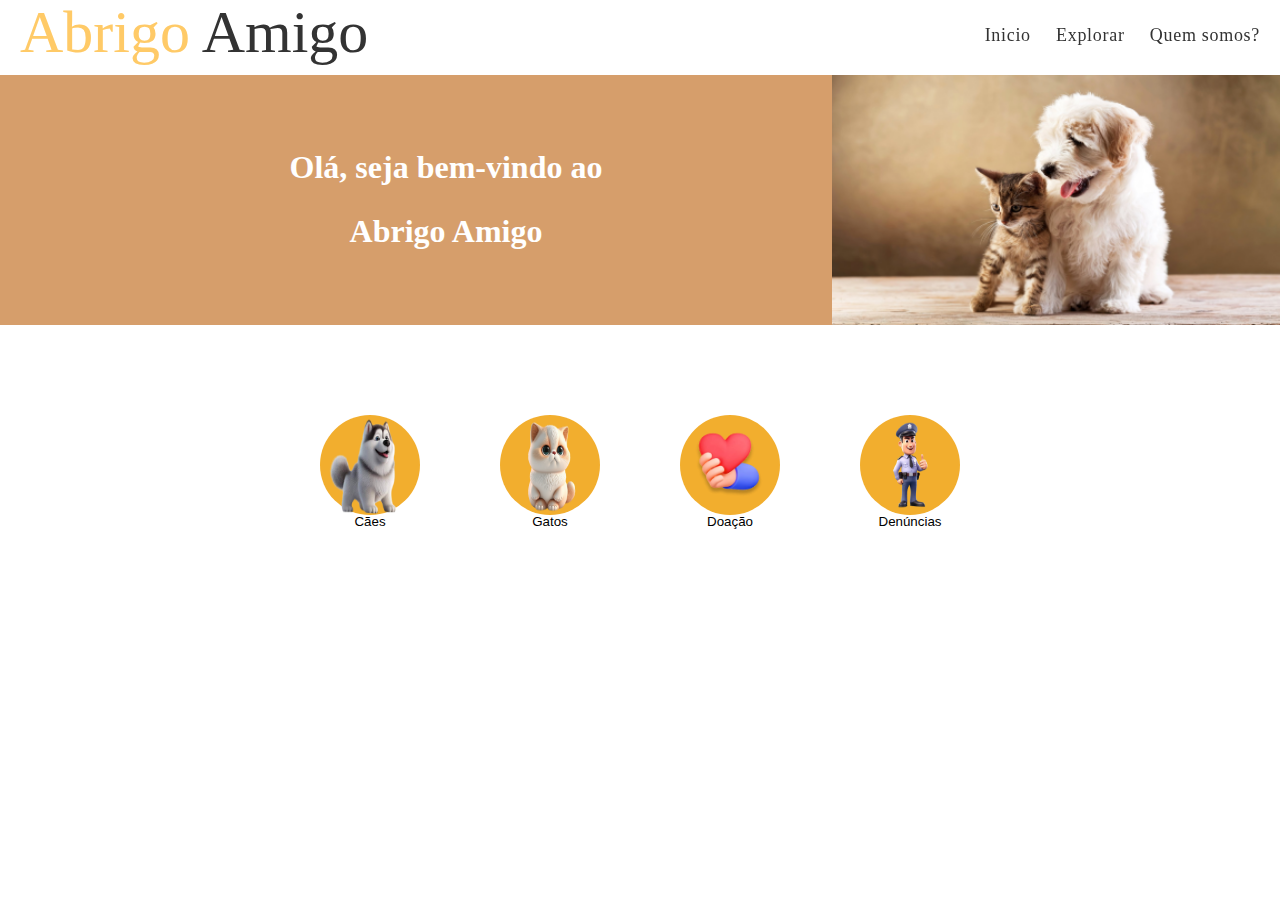
<file: index.html>
<!DOCTYPE html>
<html lang="pt-BR">
<head>
    <meta charset="UTF-8">
    <meta name="viewport" content="width=device-width, initial-scale=1.0">
    <link href='https://unpkg.com/boxicons@2.1.4/css/boxicons.min.css' rel='stylesheet'>
    <link rel="stylesheet" href="https://cdnjs.cloudflare.com/ajax/libs/font-awesome/5.15.4/css/all.min.css">
    <link rel="stylesheet" href="style.css"> 
    <title>Abrigo amigo!</title>
</head>
<body>
    <header class="main">
        <div class="logo">
            <a><span style="color:#FFCA67;">Abrigo </span>Amigo</a>
        </div>
        <ul>
            <li><a href="#Inicio" onclick="mostrarOcultar('Inicio')" class="Active_tag">Inicio</a></li>
            <li><a href="#Explorar" onclick="mostrarOcultar('Explorar')" class="Active_tag">Explorar</a></li>
            <li><a href="#Quem_somos" onclick="mostrarOcultar('Quem_somos')" class="Active_tag">Quem somos?</a></li>
        </ul>
    </header>
        <div id="Inicio">
            <div class="content">
                <img src="imgs\image 2.png" alt="dogcat">
                <h1>Olá, seja bem-vindo ao <br> Abrigo Amigo</h1>
                <div class="container-button">
                    <button class="btn" ><img src="imgs\bt\OIP-removebg-preview 2.png" alt="Dog"> Cães</button>
                    <button class="btn" ><img src="imgs\bt\gato_icon-removebg-preview 2.png" alt="cat"> Gatos</button>
                    <button class="btn" ><img src="imgs\bt\istockphoto-1412271163-612x612-removebg-preview 3.png" alt="doação">Doação</button>
                    <button class="btn" ><img src="imgs\bt\fun-cartoon-3d-police-character_680902-779-removebg-preview 4.png" alt="denúncia">Denúncias</button>  
                </div>
            </div>
        </div>
        <div id="Explorar" style="display: none;" >
            <div class="line"></div>
            <div class="text">
                <h1>Explorar</h1>
            </div>
            <div class="container">
                <h1>Animais para Adoção</h1>
                <div class="dog-list">
                    <!-- Repetir este bloco para cada cachorro -->
                    <div class="dog">
                        <img src="imgs\btexp\Rectangle 315.png" alt="Cachorro 1">
                        <h2>Cachorro 1</h2>
                        <p>Raça: Labrador</p>
                        <p>Idade: 2 anos</p>
                        <button>❤Adotar</button>
                    </div>
                    <!-- Inserir lista de cachorros-->
                    <div class="dog">
                        <img src="imgs\btexp\Rectangle 315.png" alt="Cachorro 1">
                        <h2>Cachorro 1</h2>
                        <p>Raça: Labrador</p>
                        <p>Idade: 2 anos</p>
                        <button>❤Adotar</button>
                    </div>
                    <div class="dog">
                        <img src="imgs\btexp\Rectangle 315.png" alt="Cachorro 1">
                        <h2>Cachorro 1</h2>
                        <p>Raça: Labrador</p>
                        <p>Idade: 2 anos</p>
                        <button>❤Adotar</button>
                    </div>
                    <div class="dog">
                        <img src="imgs\btexp\Rectangle 315.png" alt="Cachorro 1">
                        <h2>Cachorro 1</h2>
                        <p>Raça: Labrador</p>
                        <p>Idade: 2 anos</p>
                        <button>❤Adotar</button>
                    </div>
                    <div class="dog">
                        <img src="imgs\btexp\Rectangle 315.png" alt="Cachorro 1">
                        <h2>Cachorro 1</h2>
                        <p>Raça: Labrador</p>
                        <p>Idade: 2 anos</p>
                        <button>❤Adotar</button>
                    </div>
                    <div class="dog">
                        <img src="imgs\btexp\Rectangle 315.png" alt="Cachorro 1">
                        <h2>Cachorro 1</h2>
                        <p>Raça: Labrador</p>
                        <p>Idade: 2 anos</p>
                        <button>❤Adotar</button>
                    </div>
                </div>
            </div>
        </div>
        <div id="Quem_somos" style="display: none;">
            <div class="classeteste">
                <img src="imgs\qmsomos\Ellipse 9.png" alt="emoji-teste">
                <h1>Quem somos?</h1>
                <h3>O Abrigo Amigo é um insituto sem fins<br> lucrativos que se localizado na cidade<br> de Arcoverde no Estado de Pernambuco,<br> com o intuito de garantir um lar com<br> todos os cuidados para animais em<br> situações de abandono.</h3>
                <div class="links">
                     <a href="" style="--socialAni:1"><i class='bx bxl-instagram'></i>Instagram</a>
                     <a href="" style="--socialAni:1"><i class='bx bxl-facebook'></i>Facebook</a>
                     <a href="" style="--socialAni:1"><i class='bx bxl-twitter'></i>Twitter</a>
                     <a href="" style="--socialAni:1"><i class='bx bxl-gmail'></i>Gmail</a>
                </div>
            </div>
        </div>
        <script>
            function mostrarOcultar(id) {
                var elementos = document.querySelectorAll('[id^="Inicio"], [id^="Explorar"], [id^="Quem_somos"]');
                elementos.forEach(function(elemento) {
                    elemento.style.display = "none";
                });
                
                var divSelecionada = document.getElementById(id);
                if (divSelecionada) {
                    divSelecionada.style.display = "block";
                }
            }
        </script>
</body>
</html>
</file>
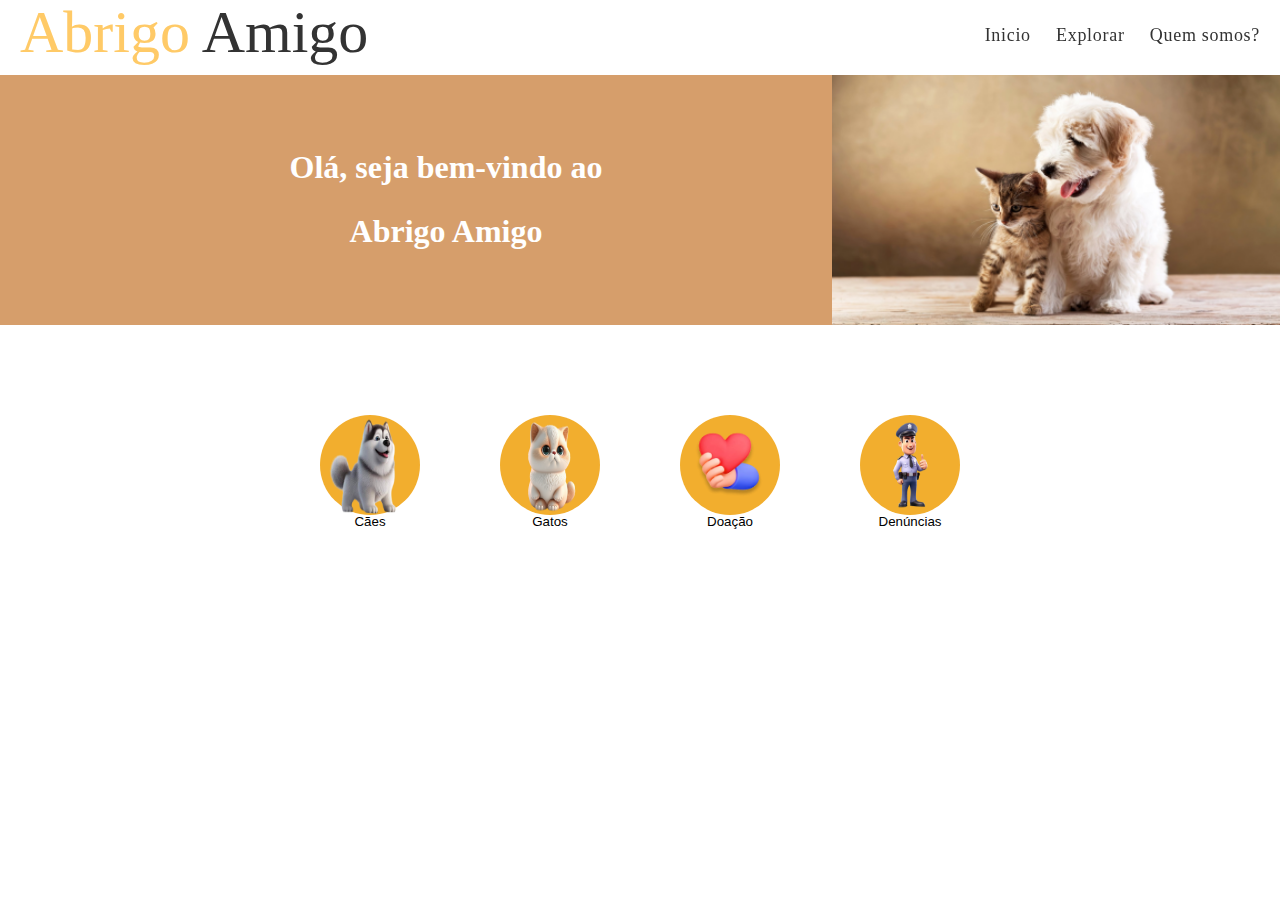
<file: site/index.html>
<!DOCTYPE html>
<html lang="pt-BR">
<head>
    <meta charset="UTF-8">
    <meta name="viewport" content="width=device-width, initial-scale=1.0">
    <link href='https://unpkg.com/boxicons@2.1.4/css/boxicons.min.css' rel='stylesheet'>
    <link rel="stylesheet" href="https://cdnjs.cloudflare.com/ajax/libs/font-awesome/5.15.4/css/all.min.css">
    <link rel="stylesheet" href="style.css"> 
    <title>Abrigo amigo!</title>
</head>
<body>
    <header class="main">
        <div class="logo">
            <a><span style="color:#FFCA67;">Abrigo </span>Amigo</a>
        </div>
        <ul>
            <li><a href="#Inicio" onclick="mostrarOcultar('Inicio')" class="Active_tag">Inicio</a></li>
            <li><a href="#Explorar" onclick="mostrarOcultar('Explorar')" class="Active_tag">Explorar</a></li>
            <li><a href="#Quem_somos" onclick="mostrarOcultar('Quem_somos')" class="Active_tag">Quem somos?</a></li>
        </ul>
    </header>
        <div id="Inicio">
            <div class="content">
                <img src="imgs\image 2.png" alt="dogcat">
                <h1>Olá, seja bem-vindo ao <br> Abrigo Amigo</h1>
                <div class="container-button">
                    <button class="btn" ><img src="imgs\bt\OIP-removebg-preview 2.png" alt="Dog"> Cães</button>
                    <button class="btn" ><img src="imgs\bt\gato_icon-removebg-preview 2.png" alt="cat"> Gatos</button>
                    <button class="btn" ><img src="imgs\bt\istockphoto-1412271163-612x612-removebg-preview 3.png" alt="doação">Doação</button>
                    <button class="btn" ><img src="imgs\bt\fun-cartoon-3d-police-character_680902-779-removebg-preview 4.png" alt="denúncia">Denúncias</button>  
                </div>
            </div>
        </div>
        <div id="Explorar" style="display: none;" >
            <div class="line"></div>
            <div class="text">
                <h1>Explorar</h1>
            </div>
            <div class="container">
                <h1>Animais para Adoção</h1>
                <div class="dog-list">
                    <!-- Repetir este bloco para cada cachorro -->
                    <div class="dog">
                        <img src="imgs\btexp\Rectangle 315.png" alt="Cachorro 1">
                        <h2>Cachorro 1</h2>
                        <p>Raça: Labrador</p>
                        <p>Idade: 2 anos</p>
                        <button>❤Adotar</button>
                    </div>
                    <!-- Inserir lista de cachorros-->
                    </div>
                    <div class="dog">
                        <img src="imgs\btexp\Rectangle 315.png" alt="Cachorro 1">
                        <h2>Cachorro 1</h2>
                        <p>Raça: Labrador</p>
                        <p>Idade: 2 anos</p>
                        <a href="adote.html"><button>❤Adotar</button></a>
                    </div>

                </div>
            </div>
        </div>
        <div id="Quem_somos" style="display: none;">
            <div class="classeteste">
                <img src="imgs\qmsomos\Ellipse 9.png" alt="emoji-teste">
                <h1>Quem somos?</h1>
                <h3>O Abrigo Amigo é um insituto sem fins<br> lucrativos que se localizado na cidade<br> de Arcoverde no Estado de Pernambuco,<br> com o intuito de garantir um lar com<br> todos os cuidados para animais em<br> situações de abandono.</h3>
                <div class="links">
                     <a href="" style="--socialAni:1"><i class='bx bxl-instagram'></i>Instagram</a>
                     <a href="" style="--socialAni:1"><i class='bx bxl-facebook'></i>Facebook</a>
                     <a href="" style="--socialAni:1"><i class='bx bxl-twitter'></i>Twitter</a>
                     <a href="" style="--socialAni:1"><i class='bx bxl-gmail'></i>Gmail</a>
                </div>
            </div>
        </div>
        <script>
            function mostrarOcultar(id) {
                var elementos = document.querySelectorAll('[id^="Inicio"], [id^="Explorar"], [id^="Quem_somos"]');
                elementos.forEach(function(elemento) {
                    elemento.style.display = "none";
                });
                
                var divSelecionada = document.getElementById(id);
                if (divSelecionada) {
                    divSelecionada.style.display = "block";
                }
            }
        </script>
</body>
</html>
</file>
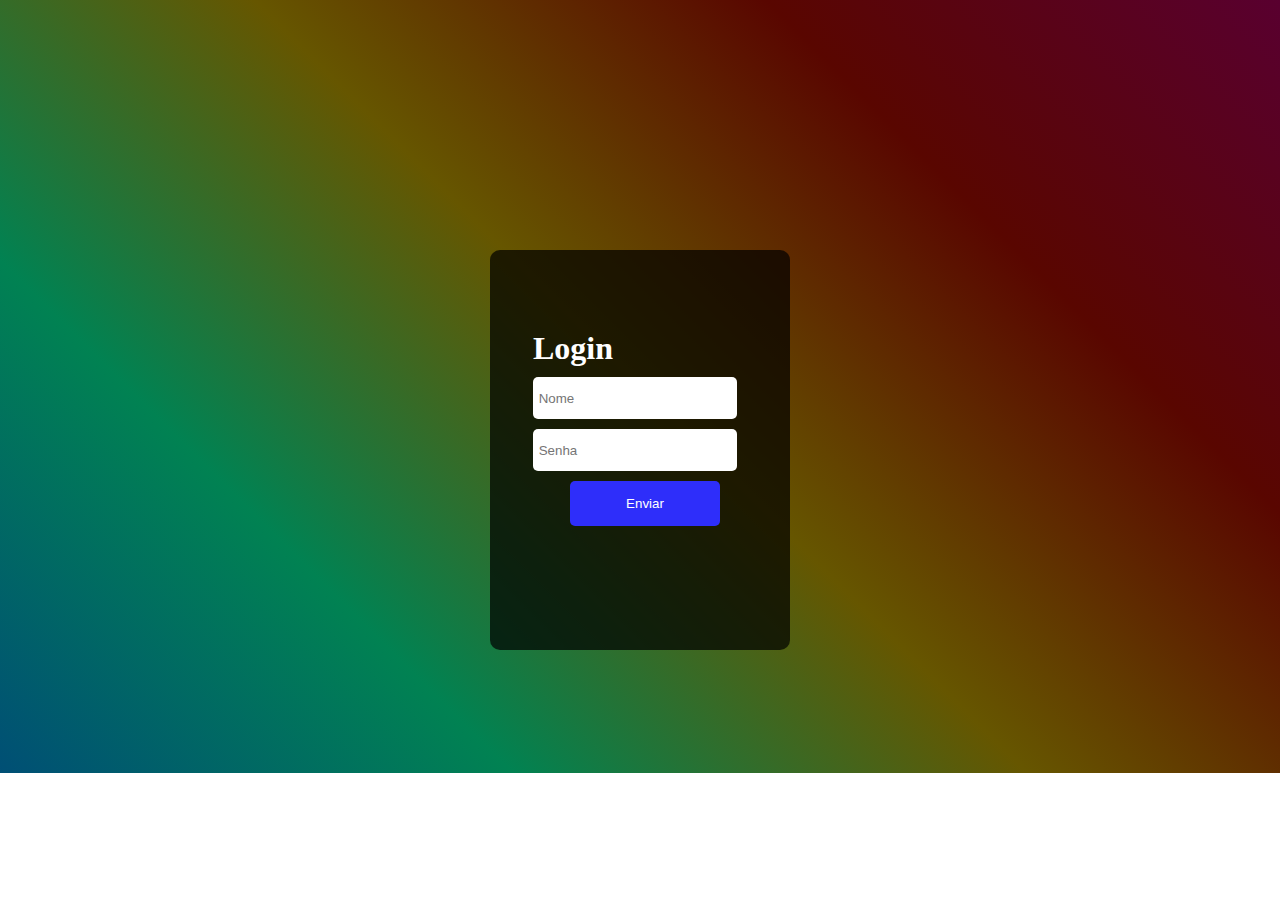
<file: atv.html>
<!DOCTYPE html>
<html lang="en">
<head>
    <meta charset="UTF-8">
    <meta name="viewport" content="width=device-width, initial-scale=1.0">
    <link rel="stylesheet" href="atv.css">
    <title>Login</title>
</head>
<body>
    <div class="bg-animated">
        <div class="container">
            <div class="card-log">
                <img src="fundopreto.png" alt="background">
                <div class="login">
                    <h1>Login</h1>
                    <input type="text" placeholder=" Nome"> <br>
                    <input type="password" placeholder=" Senha"> <br>
                    <button>Enviar</button>
                </div>
            </div>
        </div>
    </div>
</body>
</html>
</file>
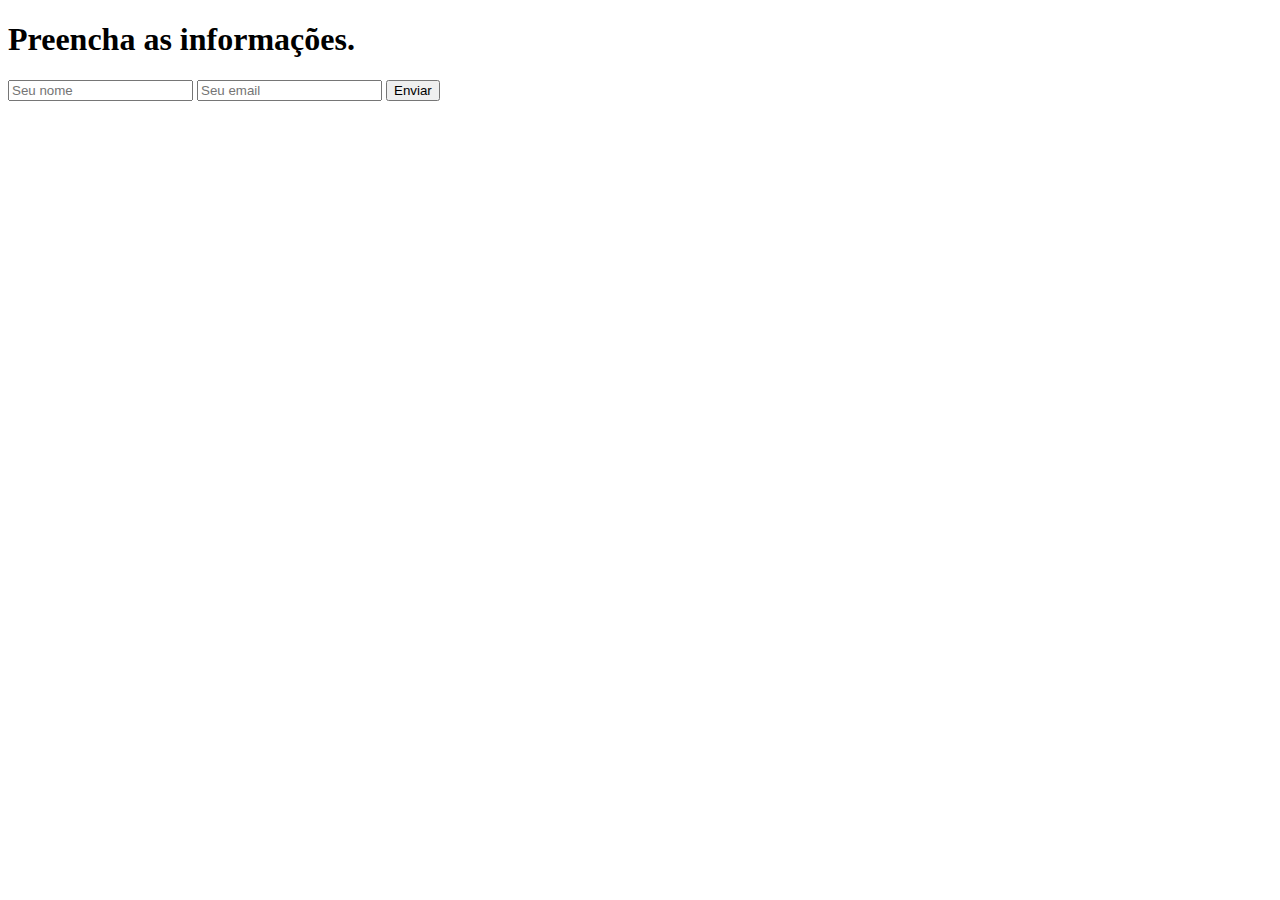
<file: site/adote.html>
<!DOCTYPE html>
<html lang="en">
<head>
    <meta charset="UTF-8">
    <meta name="viewport" content="width=device-width, initial-scale=1.0">
    <title>Adoção Abrigo Amigo!</title>
</head>
<body>
    <div class="container">
        <h1>Preencha as informações.</h1>
        <form action="https://formsubmit.co/your@email.com" method="POST">
            <input type="text" name="name" placeholder="Seu nome" required>
            <input type="email" name="email" placeholder="Seu email" required>
            <button type="submit">Enviar</button>
       </form>
    </div>
</body>
</html>
</file>
<file: style.css>
/* start of home page */

@import url('https://fonts.googleapis.com/css2?family=Elsie+Swash+Caps:wght@400;900&display=swap');

@import url('https://fonts.googleapis.com/css2?family=Kadwa:wght@400;700&display=swap');

@import url('https://fonts.googleapis.com/css2?family=Poppins:wght@100;200;300;400;500;600;700;800&display=swap');
@import url('https://fonts.googleapis.com/css2?family=Outfit:wght@200;300;400;500;600;700;800&family=Roboto:wght@100;300;400&display=swap');

*{
    margin: 0;
    top: 0;
    scroll-behavior: smooth;
}
/* Nav */
header {
    /*box-shadow: 0 4px 17px rgba(0, 0, 0, .1);*/
    top: 0;
    margin: 0;
    z-index: 1;
    position: fixed;
    display: block;
    background-color: white;
    width: 100%;
    height: 75px;
}
.logo{
    float: left;
    margin-left: 20px;
    margin-top: 10px;
    font-size: 60px;
    line-height: 45px;
}

.main ul{ 
    float: right;
    margin-right: 20px;
    margin-top: 25px;
    font-size: large;
    letter-spacing: .7px;
}
.main li {
    display: inline-block;
    margin-left: 20px;
}
.main a {
    text-decoration: none;
    color: #333;
}

/* end nav */

.content{
    background-color: #D69E6B;
    width: 100%;
    height: 250px;
    margin-top: 75px;
    display: fixed;
}
.content h1{
    align-items: center;
    padding: 60px;
    font-size: 32px;
    line-height: 64px;
    letter-spacing: 0em;
    text-align: center;
    color: white;
    width: 84%;
    height: 20px;
}
.content img {
    width: 35%;
    height: 100%;
    float: right;
}

.container-button {
    position:relative;
    margin-top: 200px;
    width: 100%;
    display: flex;
    justify-content: center;
}
.btn {
    width: 100px;
    height: 100px;
    border-radius: 50%;
    background-color: #F2AE2E;
    margin: 0 40px;
    border: none;
    outline: none;
    cursor: pointer;
}
.btn img{
    width: 90px;
}
/* end of home page */

/*start of exp page */

.line {
    background-color: #D69E6B;
    width: 100%;
    height: 30px;
    margin-top: 75px;
    position: fixed;
}

.text h1 {
    font-family: "Elsie Swash Caps", serif;
    color: #732E07;
    font-weight: 400;
    font-style: normal;
    margin-top: 100px;
    font-size: 80px;
    text-align: center;
}

/* teste css */
.container {
    max-width: 800px;
    margin: 0 auto;
    padding: 80px; 
    text-align: center;
}

.dog {
    display: inline-block;
    width: 200px;
    margin: 10px;
    padding: 10px;
    border-radius: 5px;
}

.dog img {
    max-width: 100%;
    border-radius: 5px;
}

.dog h2 {
    margin-top: 10px;
}

.dog p {
    font-size: 14px;
}

.dog button{
    background: #F2AE2E;
    cursor: pointer;
    font-family: "Kadwa", serif;
    color: #732E07;
    border-radius: 5px;
}

/* End explorar-page */

/* start of who-we-are */

.classeteste h1 {
    margin: 276px;
    padding-left: 250px;
    position: absolute;
    display: block;

}
.classeteste h3 {
    top: 327px;
    left: 440px;
    position: absolute;
    font-size: 20px;
    font-weight: 400;
    letter-spacing: 0em;
    text-align: left;
    display: block;
}

.classeteste img {
    width: 200px;
    height: 200px;  
    margin: 270px 92px;
    left: 92px;
}

.links{
    margin-top: -50px;
}

.links a {
    margin-left: 100px;
    text-decoration: none;
}
</file>
<file: site/style.css>
/* start of home page */

@import url('https://fonts.googleapis.com/css2?family=Elsie+Swash+Caps:wght@400;900&display=swap');

@import url('https://fonts.googleapis.com/css2?family=Kadwa:wght@400;700&display=swap');

@import url('https://fonts.googleapis.com/css2?family=Poppins:wght@100;200;300;400;500;600;700;800&display=swap');
@import url('https://fonts.googleapis.com/css2?family=Outfit:wght@200;300;400;500;600;700;800&family=Roboto:wght@100;300;400&display=swap');

*{
    margin: 0;
    top: 0;
    scroll-behavior: smooth;
}
/* Nav */
header {
    /*box-shadow: 0 4px 17px rgba(0, 0, 0, .1);*/
    top: 0;
    margin: 0;
    z-index: 1;
    position: fixed;
    display: block;
    background-color: white;
    width: 100%;
    height: 75px;
}
.logo{
    float: left;
    margin-left: 20px;
    margin-top: 10px;
    font-size: 60px;
    line-height: 45px;
}

.main ul{ 
    float: right;
    margin-right: 20px;
    margin-top: 25px;
    font-size: large;
    letter-spacing: .7px;
}
.main li {
    display: inline-block;
    margin-left: 20px;
}
.main a {
    text-decoration: none;
    color: #333;
}

/* end nav */

.content{
    background-color: #D69E6B;
    width: 100%;
    height: 250px;
    margin-top: 75px;
    display: fixed;
}
.content h1{
    align-items: center;
    padding: 60px;
    font-size: 32px;
    line-height: 64px;
    letter-spacing: 0em;
    text-align: center;
    color: white;
    width: 84%;
    height: 20px;
}
.content img {
    width: 35%;
    height: 100%;
    float: right;
}

.container-button {
    position:relative;
    margin-top: 200px;
    width: 100%;
    display: flex;
    justify-content: center;
}
.btn {
    width: 100px;
    height: 100px;
    border-radius: 50%;
    background-color: #F2AE2E;
    margin: 0 40px;
    border: none;
    outline: none;
    cursor: pointer;
}
.btn img{
    width: 90px;
}
/* end of home page */

/*start of exp page */

.line {
    background-color: #D69E6B;
    width: 100%;
    height: 30px;
    margin-top: 75px;
    position: fixed;
}

.text h1 {
    font-family: "Elsie Swash Caps", serif;
    color: #732E07;
    font-weight: 400;
    font-style: normal;
    margin-top: 100px;
    font-size: 80px;
    text-align: center;
}

/* teste css */
.container {
    max-width: 800px;
    margin: 0 auto;
    padding: 80px; 
    text-align: center;
}

.dog {
    display: inline-block;
    width: 200px;
    margin: 10px;
    padding: 10px;
    border-radius: 5px;
}

.dog img {
    max-width: 100%;
    border-radius: 5px;
}

.dog h2 {
    margin-top: 10px;
}

.dog p {
    font-size: 14px;
}

.dog button{
    background: #F2AE2E;
    cursor: pointer;
    font-family: "Kadwa", serif;
    color: #732E07;
    border-radius: 5px;
}

/* End explorar-page */

/* start of who-we-are */

.classeteste h1 {
    margin: 276px;
    padding-left: 250px;
    position: absolute;
    display: block;

}
.classeteste h3 {
    top: 327px;
    left: 440px;
    position: absolute;
    font-size: 20px;
    font-weight: 400;
    letter-spacing: 0em;
    text-align: left;
    display: block;
}

.classeteste img {
    width: 200px;
    height: 200px;  
    margin: 270px 92px;
    left: 92px;
}

.links{
    margin-top: -50px;
}

.links a {
    margin-left: 100px;
    text-decoration: none;
}
</file>
<file: atv.css>
* {
    top: 0;
    margin: 0;
}
.bg-animated {
    background: #004f75;
    background: linear-gradient(45deg, #004f75, #018252, #665600, #590600, #59002f);
    background-size: cover;
    height:773px;
  }

.container {
    display: flex;
    justify-content: center;
    height: 100%;

}
.card-log img{
    opacity: 70%;
    position: relative;
    margin-top: 250px;
    border-radius: 10px;
    width: 300px;
    height: 400px;
}

.login{
    position: absolute;
    margin-top: 250px;
}

.login input {
    border: none;
    border-radius: 5px;
    margin-left: 43px;
    margin-top: 10px; 
    width: 200px;
    height: 40px;
}

.login h1 {
    font-family: 'Times New Roman', Times, serif;
    margin-left: 43px;
    margin-top: 80px;
    color: white;
}

.login button{
    margin-left: 80px;
    margin-top: 10px;
    cursor: pointer;
    background-color: rgb(46, 46, 250);
    color: white;
    border: none;
    border-radius: 5px;
    width: 150px;
    height: 45px;
}
</file>
